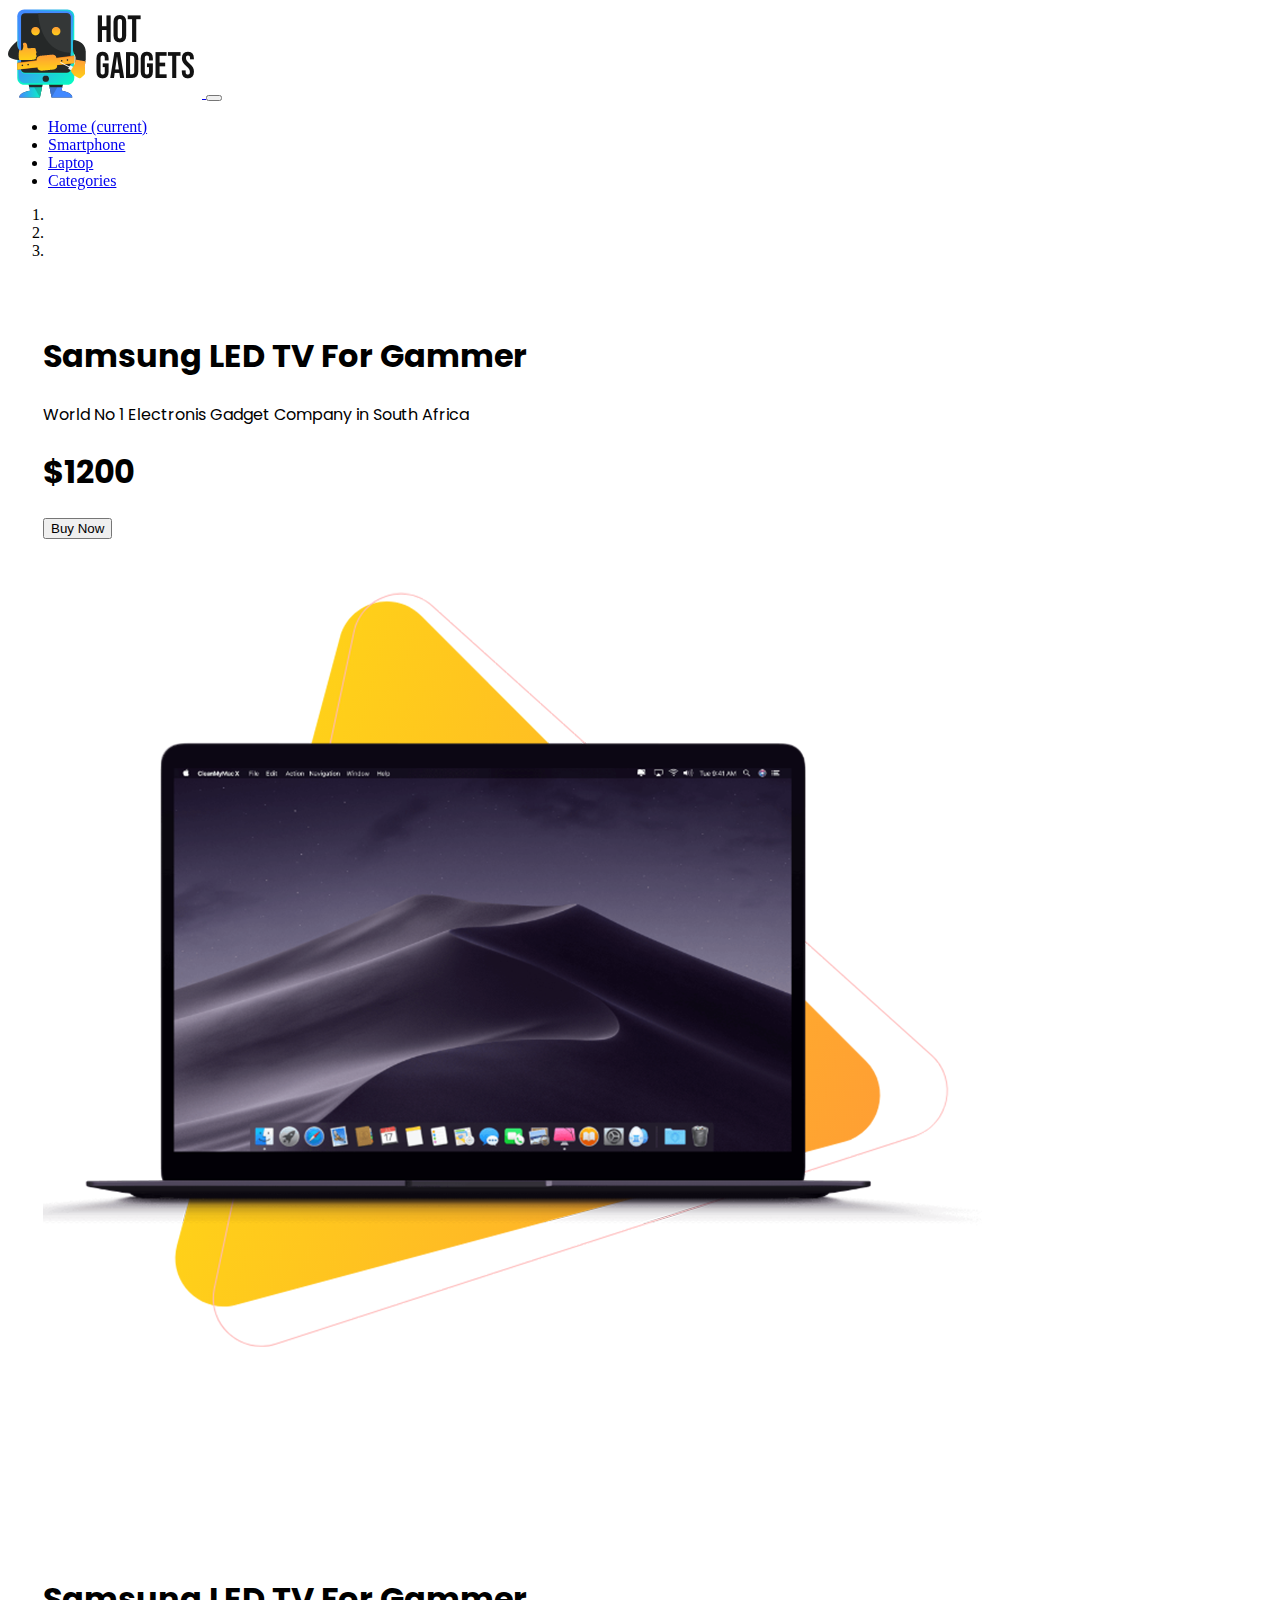
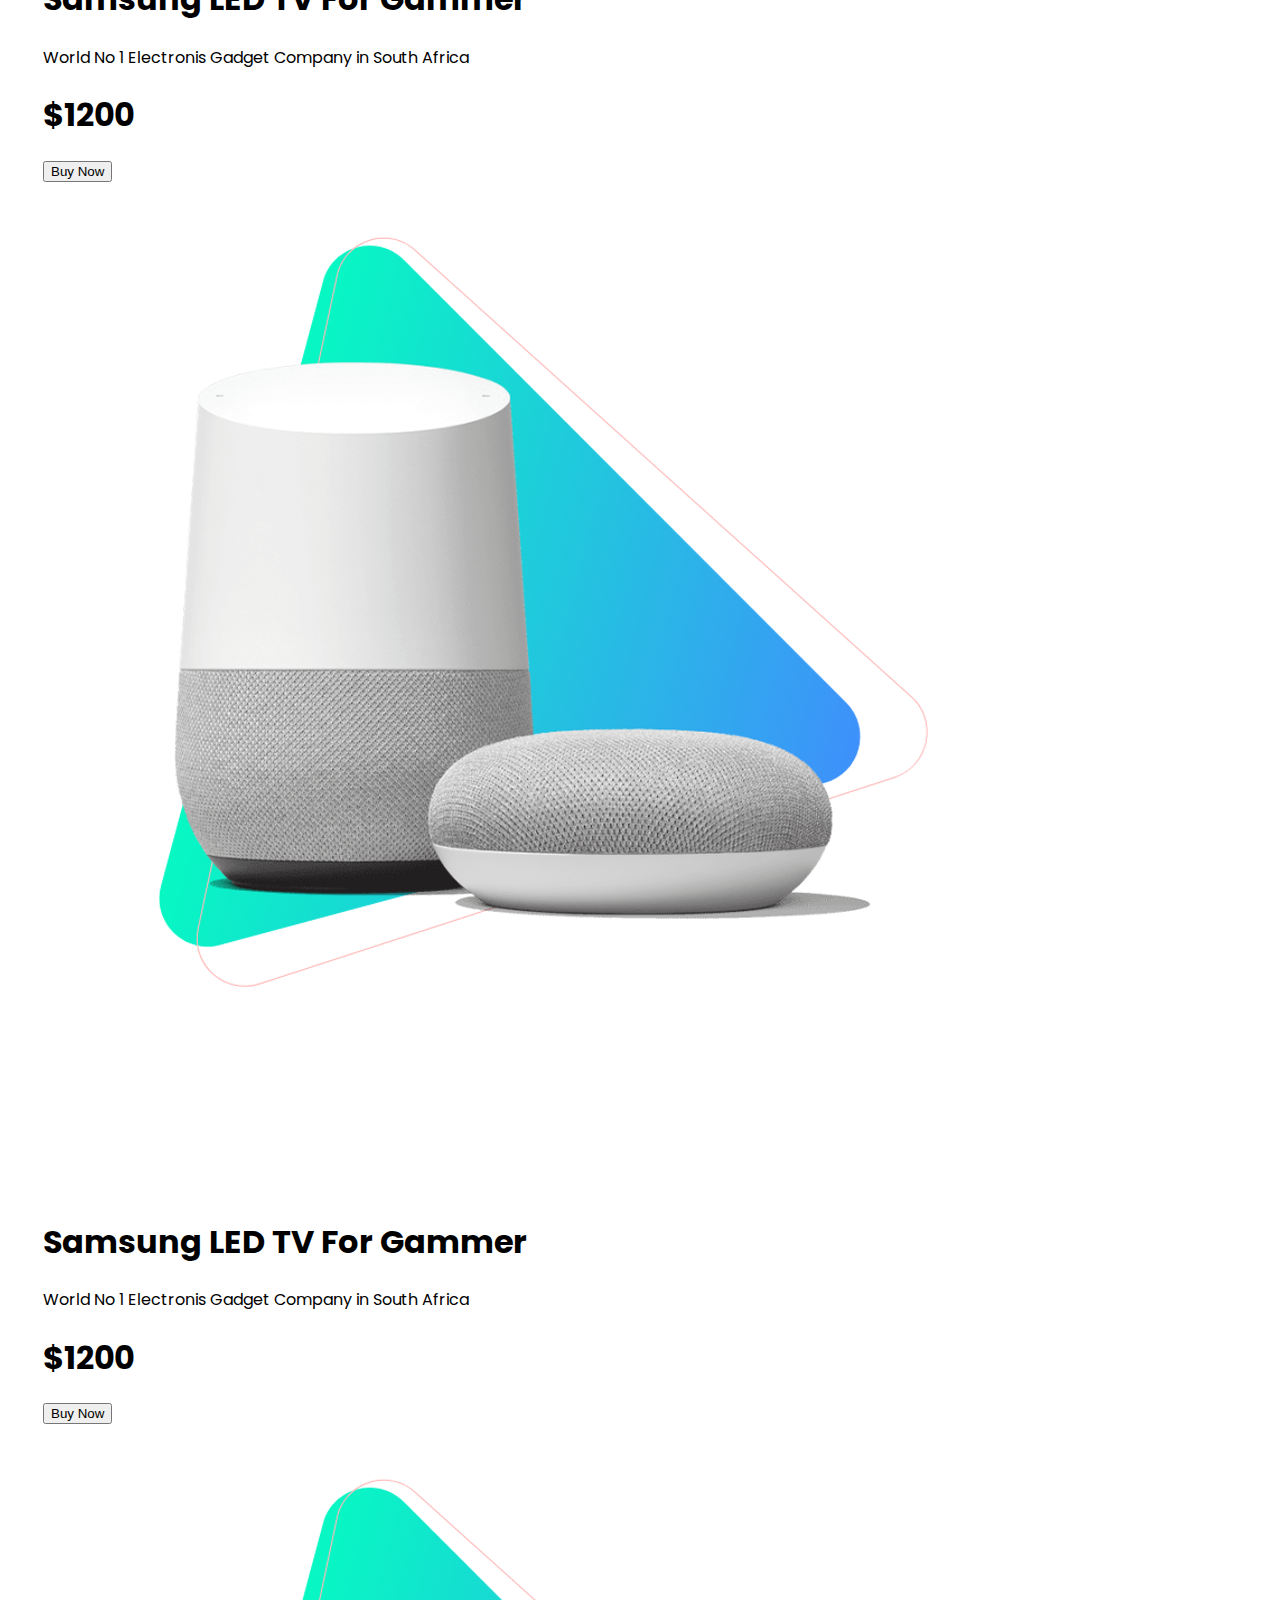
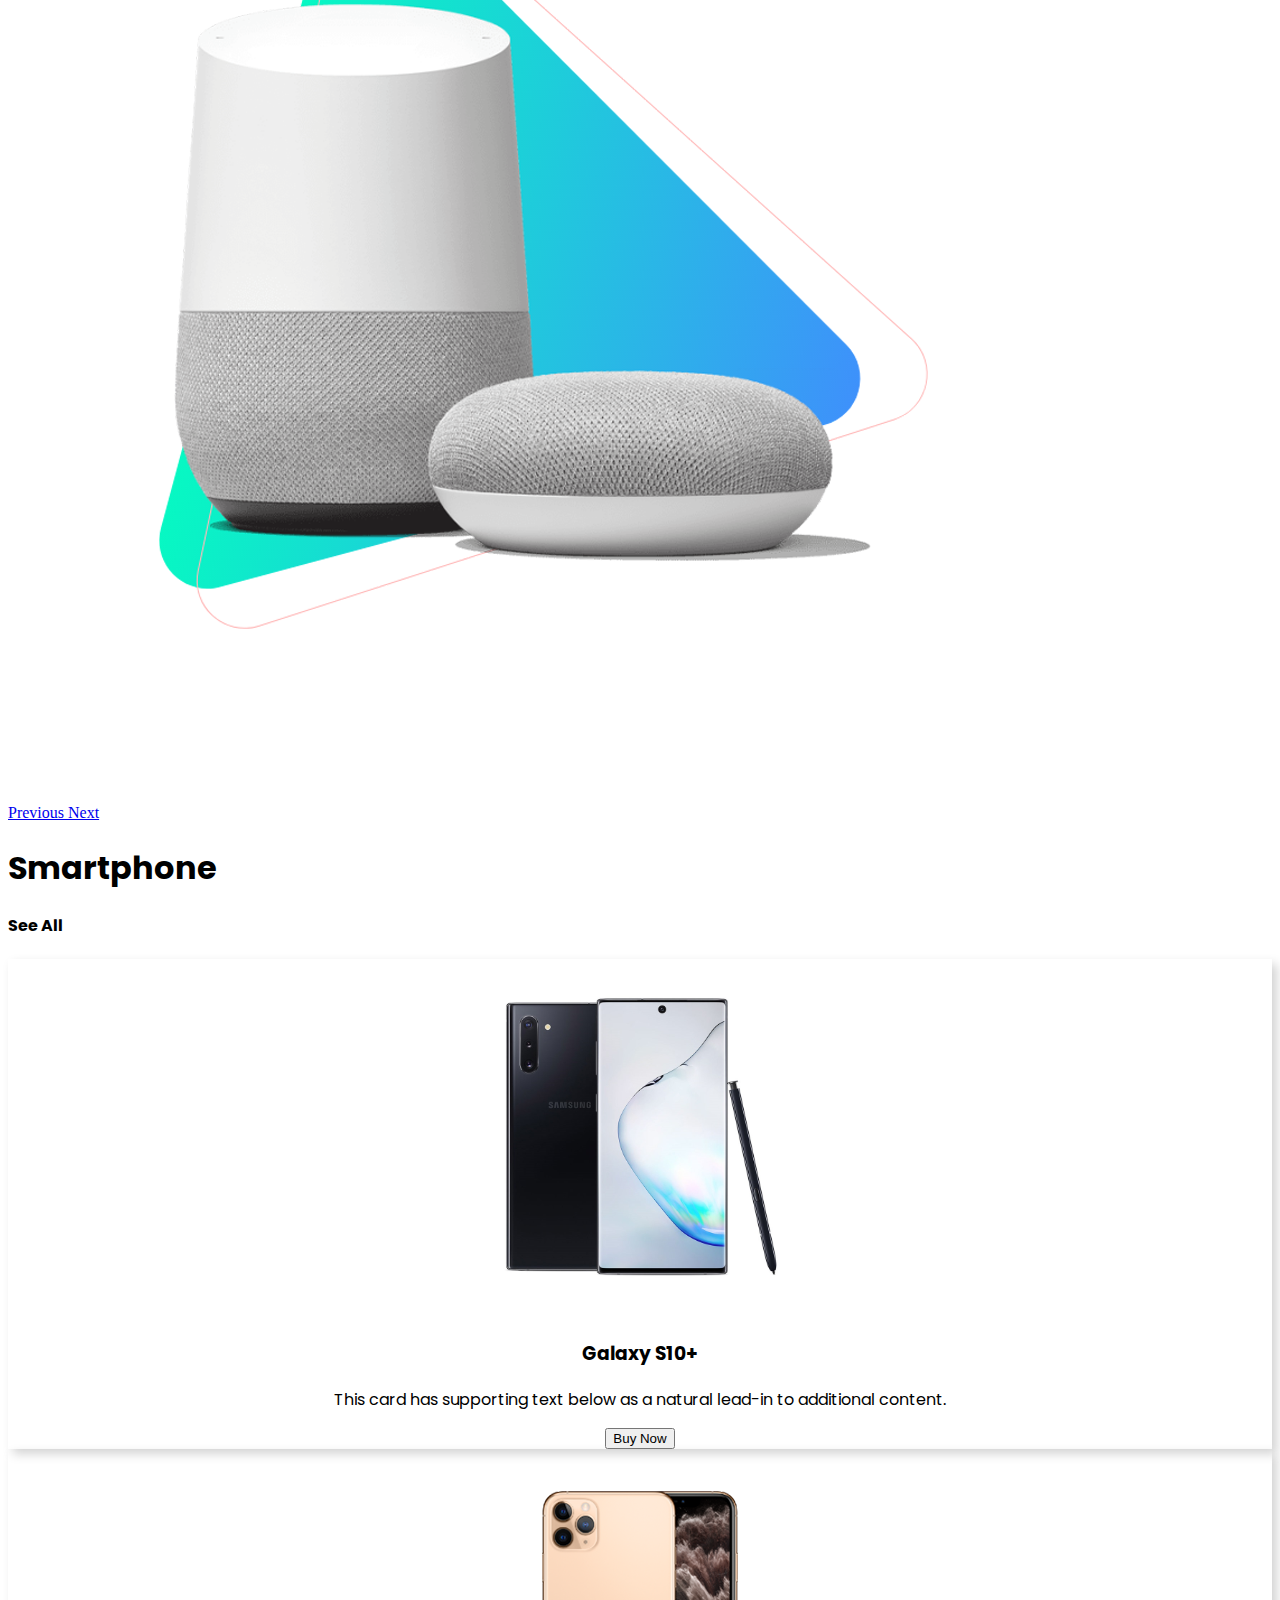
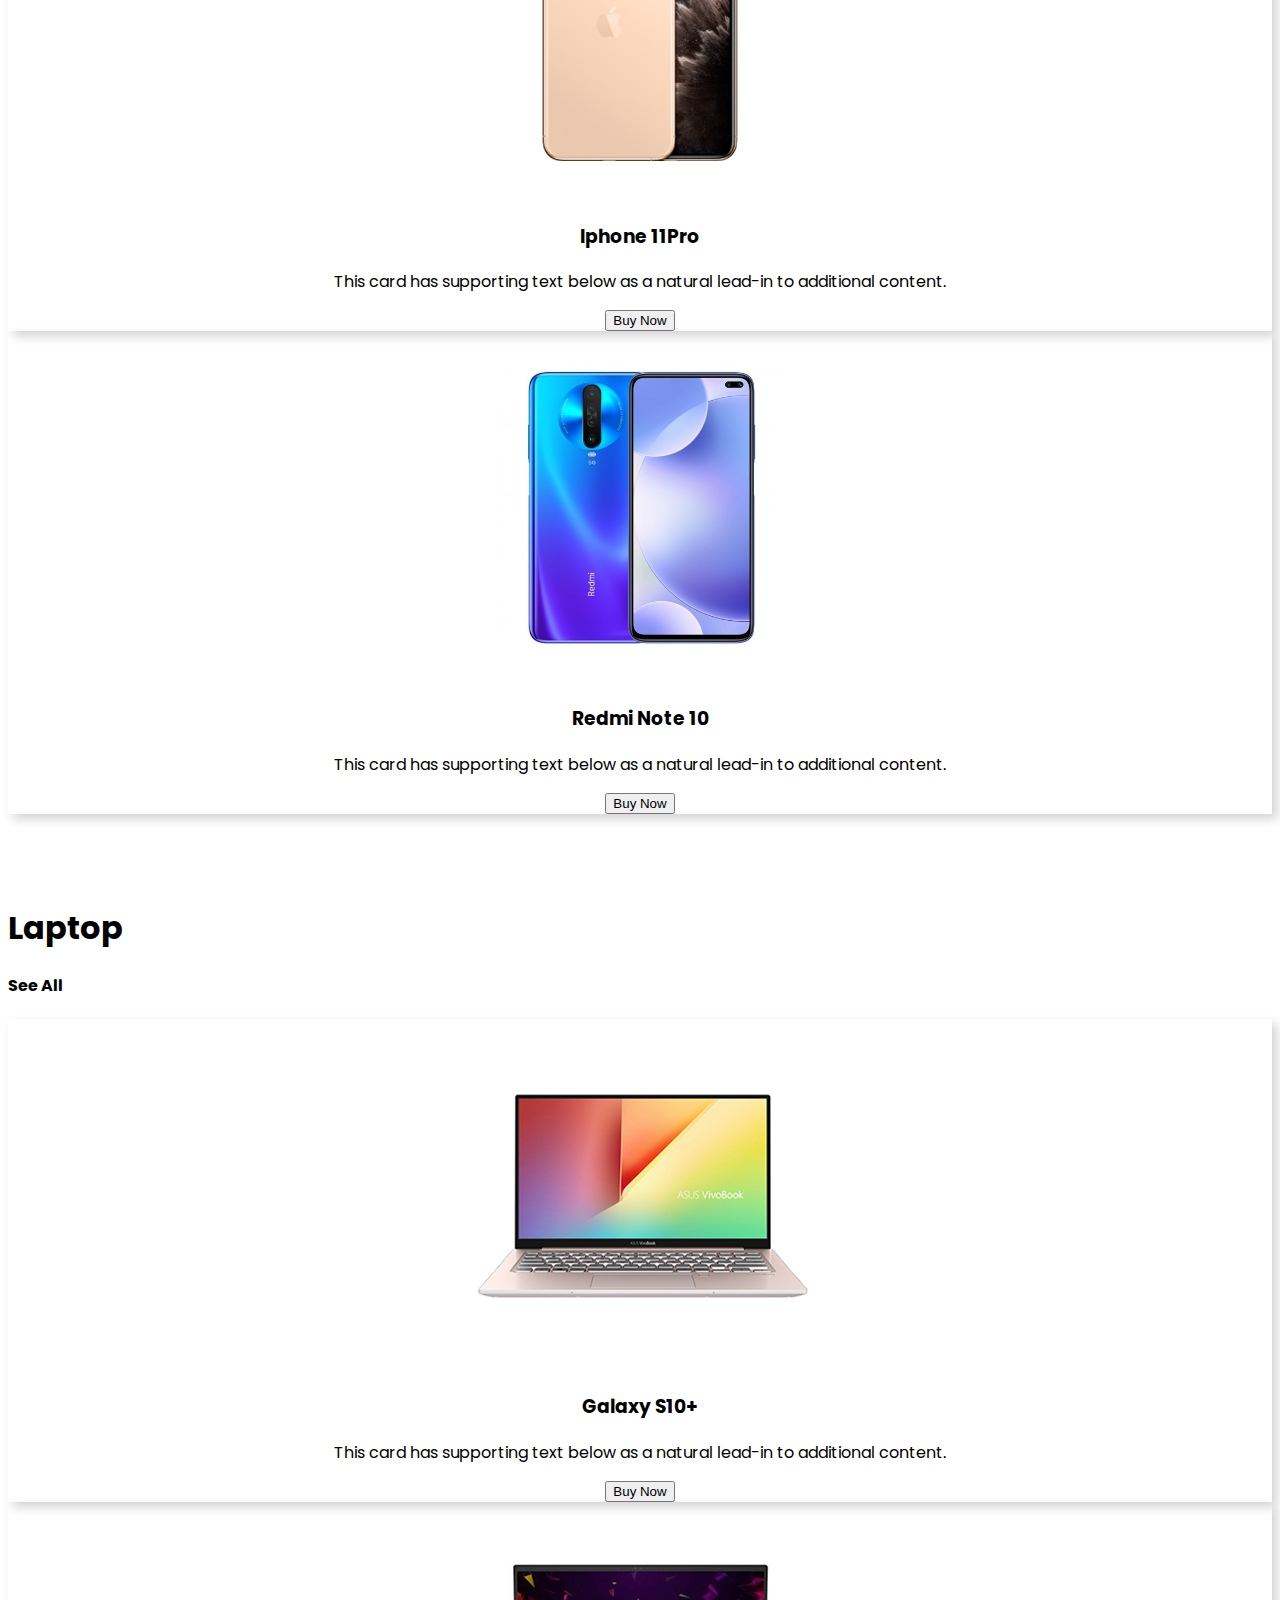
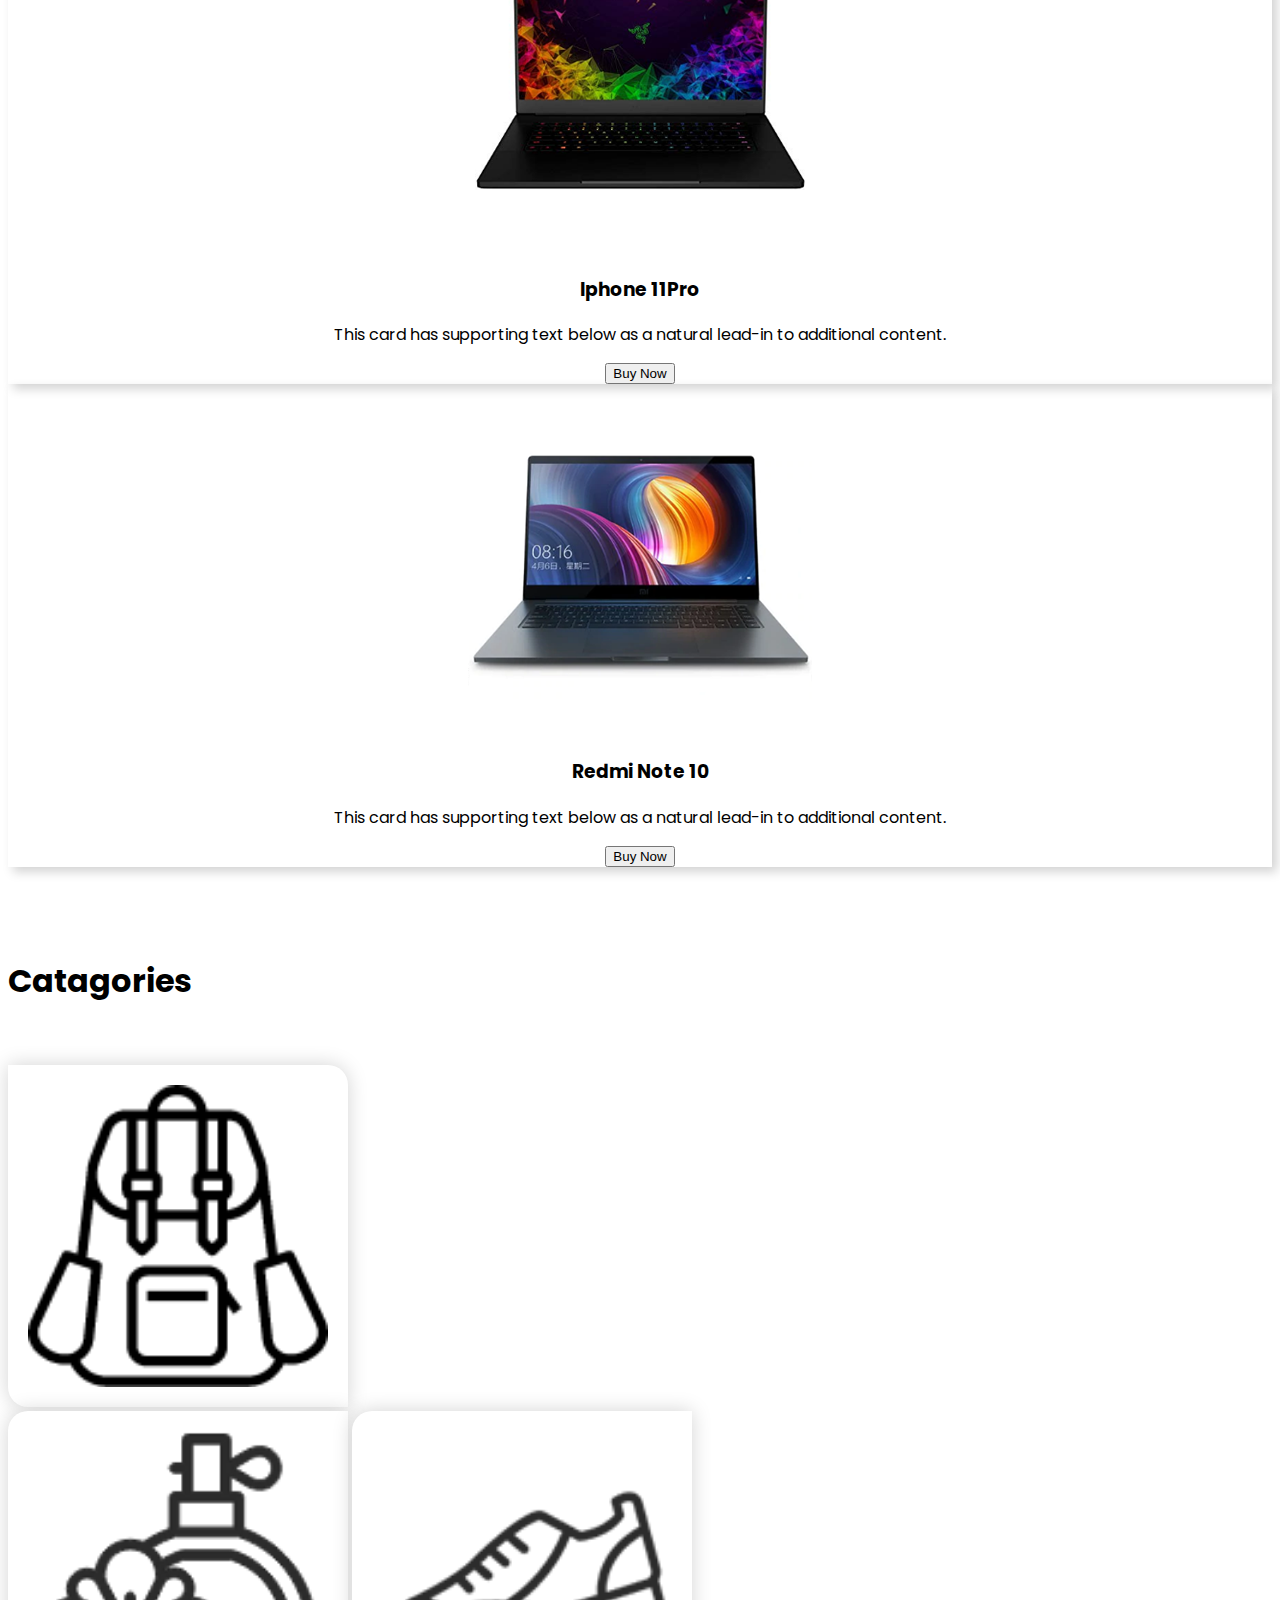
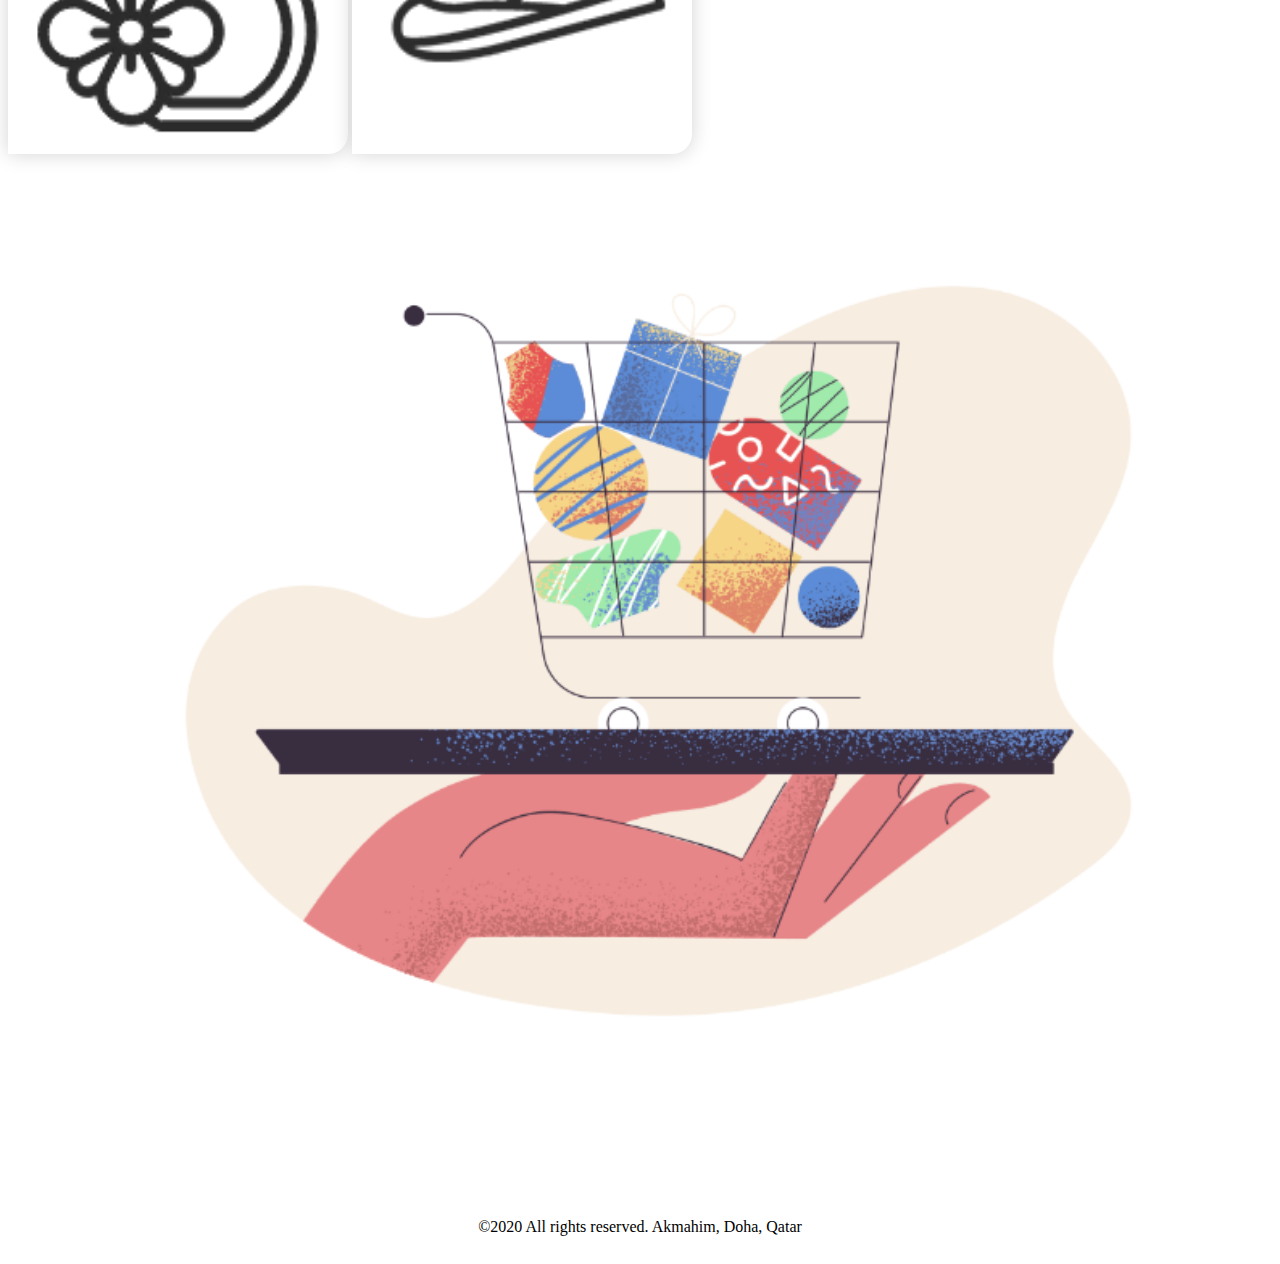
<file: index.html>
<!DOCTYPE html>
<html lang="en">

<head>
  <meta charset="UTF-8">
  <meta name="viewport" content="width=device-width, initial-scale=1.0">
  <title>Apple-Gadget</title>
  <link rel="stylesheet" href="https://stackpath.bootstrapcdn.com/bootstrap/4.5.0/css/bootstrap.min.css"
    integrity="sha384-9aIt2nRpC12Uk9gS9baDl411NQApFmC26EwAOH8WgZl5MYYxFfc+NcPb1dKGj7Sk" crossorigin="anonymous">
  <link rel="stylesheet" href="style.css">
  <link href="https://fonts.googleapis.com/css2?family=Poppins:wght@300&display=swap" rel="stylesheet">
</head>

<body>
  <header class="navSticy">
    <!-- navbar start  -->
    <nav class=" navbar navbar-expand-lg navbar-light bg-light ">
      <div class="container">
        <a class="navbar-brand" href="#">
          <img src="img/logo.png">
        </a>
        <button class="navbar-toggler" type="button" data-toggle="collapse" data-target="#navbarTogglerDemo02"
          aria-controls="navbarTogglerDemo02" aria-expanded="false" aria-label="Toggle navigation">
          <span class="navbar-toggler-icon"></span>
        </button>
        <div class="collapse navbar-collapse" id="navbarTogglerDemo02">
          <ul class="navbar-nav ml-lg-auto mt-2 mt-lg-0">
            <li class="nav-item active">
              <a class="nav-link" href="#">Home <span class="sr-only">(current)</span></a>
            </li>
            <li class="nav-item">
              <a class="nav-link" href="#Smartphone">Smartphone</a>
            </li>
            <li class="nav-item">
              <a class="nav-link" href="#Laptop">Laptop</a>
            </li>
            <li class="nav-item">
              <a class="nav-link" href="#Categories">Categories</a>
            </li>
          </ul>
        </div>
      </div>
    </nav>
    <!-- navbar end -->
  </header>
  <!-- slider area start -->
  <div class="container">
    <div id="carouselExampleIndicators" class="carousel slide" data-ride="carousel">
      <ol class="carousel-indicators">
        <li data-target="#carouselExampleIndicators" data-slide-to="0" class="active"></li>
        <li data-target="#carouselExampleIndicators" data-slide-to="1"></li>
        <li data-target="#carouselExampleIndicators" data-slide-to="2"></li>
      </ol>
      <div class="carousel-inner">
        <div class="carousel-item active">
          <div class="row d-flex align-items-center banner">
            <div class="col-md-6">
              <h1> Samsung LED TV For Gammer</h1>
              <p>World No 1 Electronis Gadget Company in South Africa</p>
              <h1 class="price">$1200</h1>
              <button class="btn btn-warning">Buy Now</button>
            </div>
            <div class="col-md-6">
              <img src="img/banner-products/product-1.png" class="d-block w-100" alt="...">
            </div>
          </div>
        </div>
        <div class="carousel-item">
          <div class="row d-flex align-items-center banner">
            <div class="col-md-6">
              <h1> Samsung LED TV For Gammer</h1>
              <p>World No 1 Electronis Gadget Company in South Africa</p>
              <h1 class="price">$1200</h1>
              <button class="btn btn-warning">Buy Now</button>
            </div>
            <div class="col-md-6">
              <img src="img/banner-products/slider-1.png" class="d-block w-100" alt="...">
            </div>
          </div>
        </div>
        <div class="carousel-item">
          <div class="row d-flex align-items-center banner">
            <div class="col-md-6">
              <h1> Samsung LED TV For Gammer</h1>
              <p>World No 1 Electronis Gadget Company in South Africa</p>
              <h1 class="price">$1200</h1>
              <button class="btn btn-warning">Buy Now</button>
            </div>
            <div class="col-md-6">
              <img src="img/banner-products/slider-1.png" class="d-block w-100" alt="...">
            </div>
          </div>
        </div>
      </div>
      <a class="carousel-control-prev" href="#carouselExampleIndicators" role="button" data-slide="prev">
        <span class="carousel-control-prev-icon" aria-hidden="true"></span>
        <span class="sr-only">Previous</span>
      </a>
      <a class="carousel-control-next" href="#carouselExampleIndicators" role="button" data-slide="next">
        <span class="carousel-control-next-icon" aria-hidden="true"></span>
        <span class="sr-only">Next</span>
      </a>
    </div>
  </div>
  <!-- slider area end -->
  <!-- card deck start -->
  <div class="container" id="Smartphone">
    <div class="d-flex justify-content">
      <h1>Smartphone</h1>
    </div>
    <div class="d-flex justify-content-end">
      <h4>See All</h4>
    </div>

    <div class="card-deck">
      <div class="card">
        <img src="img/phone/phone-3.png" class="card-img-top" alt="...">
        <div class="card-body">
          <h3 class="card-title">Galaxy S10+</h3>
          <p class="card-text">This card has supporting text below as a natural lead-in to additional content.</p>
          <button class="btn btn-dark">Buy Now</button>
        </div>
      </div>
      <div class="card">
        <img src="img/phone/phone-2.png" class="card-img-top" alt="...">
        <div class="card-body">
          <h3 class="card-title">Iphone 11Pro</h3>
          <p class="card-text">This card has supporting text below as a natural lead-in to additional content.</p>
          <button class="btn btn-dark">Buy Now</button>
        </div>
      </div>
      <div class="card">
        <img src="img/phone/phone-1.png" class="card-img-top" alt="...">
        <div class="card-body">
          <h3 class="card-title">Redmi Note 10</h3>
          <p class="card-text">This card has supporting text below as a natural lead-in to additional content.</p>
          <button class="btn btn-dark">Buy Now</button>
        </div>
      </div>
    </div>
  </div>
  <!-- card deck end-->
  <!-- card deck laptop -->
  <div class="container" id="Laptop">
    <div class="d-flex justify-content">
      <h1>Laptop</h1>
    </div>
    <div class="d-flex justify-content-end">
      <h4>See All</h4>
    </div>

    <div class="card-deck">
      <div class="card">
        <img src="img/laptop/product-1.png" class="card-img-top" alt="...">
        <div class="card-body">
          <h3 class="card-title">Galaxy S10+</h3>
          <p class="card-text">This card has supporting text below as a natural lead-in to additional content.</p>
          <button class="btn btn-dark">Buy Now</button>
        </div>
      </div>
      <div class="card">
        <img src="img/laptop/product-2.png" class="card-img-top" alt="...">
        <div class="card-body">
          <h3 class="card-title">Iphone 11Pro</h3>
          <p class="card-text">This card has supporting text below as a natural lead-in to additional content.</p>
          <button class="btn btn-dark">Buy Now</button>
        </div>
      </div>
      <div class="card">
        <img src="img/laptop/product-3.png" class="card-img-top" alt="...">
        <div class="card-body">
          <h3 class="card-title">Redmi Note 10</h3>
          <p class="card-text">This card has supporting text below as a natural lead-in to additional content.</p>
          <button class="btn btn-dark">Buy Now</button>
        </div>
      </div>
    </div>
  </div>
  <!-- card deck laptop end -->
  <!-- catagories stard  -->
  <div class="container cat" id="Categories">
    <h1> Catagories </h1>
    <div class="row col-lg-12 d-flex align-items-center cat">
      <div class="col-sm-3 d-flex align-items-center bag">
        <img src="img/Categories/bag.png" alt="">
      </div>
      <div class="col-sm-3 p-2 d-flex align-content-center flex-wrap perfume">
        <img src="img/Categories/perfume.png" alt="">
        <img src="img/Categories/shoe.png" alt="">
      </div>
      <div class="col-sm-6">
        <img class="cat-img" src="img/Categories/pale-order.png">
      </div>
    </div>
  </div>
  <!-- catagories end  -->



  <!-- Footer -->
  <footer>
    ©2020 All rights reserved. Akmahim, Doha, Qatar
  </footer>







  <script src="https://code.jquery.com/jquery-3.5.1.slim.min.js"
    integrity="sha384-DfXdz2htPH0lsSSs5nCTpuj/zy4C+OGpamoFVy38MVBnE+IbbVYUew+OrCXaRkfj" crossorigin="anonymous">
  </script>
  <script src="https://cdn.jsdelivr.net/npm/popper.js@1.16.0/dist/umd/popper.min.js"
    integrity="sha384-Q6E9RHvbIyZFJoft+2mJbHaEWldlvI9IOYy5n3zV9zzTtmI3UksdQRVvoxMfooAo" crossorigin="anonymous">
  </script>
  <script src="https://stackpath.bootstrapcdn.com/bootstrap/4.5.0/js/bootstrap.min.js"
    integrity="sha384-OgVRvuATP1z7JjHLkuOU7Xw704+h835Lr+6QL9UvYjZE3Ipu6Tp75j7Bh/kR0JKI" crossorigin="anonymous">
  </script>
</body>

</html>
</file>
<file: style.css>
@import url('https://fonts.googleapis.com/css2?family=Poppins:wght@300&display=swap');

.navSticy {
    position: sticky;
    top: 0;
    z-index: 1;
}

html {
    scroll-behavior: smooth;
}
h1,
h2,
h3,
h4,
p {
    font-family: 'Poppins', sans-serif;
}
.banner {
    margin-bottom: 100px;
}
.card {
    border: none;
    box-shadow: 05px 05px 10px lightgray;
    text-align: center;
}
.card img {
    padding: 35px;
}
.card-deck {

    margin-bottom: 90px;
}

.banner {
    padding: 35px;
}

.cat {
    margin-top: 60px;
    margin-bottom: 70px;
}

.bag img {
    border-radius: 0px 20px;
    background: white;
    padding: 20px;
    width: 300px;
    height: auto;
    box-shadow: 0px 0px 20px lightgrey;
}
.perfume img {
    border-radius: 20px 0px;
    background: white;
    padding: 20px;
    width: 300px;
    height: auto;
    box-shadow: 0px 0px 20px lightgrey;
    margin-bottom: 20px;
}
.cat-img {
    width: 100%;
    height: auto;
}
footer {
    text-align: center;
    padding: 20px;
}
</file>
